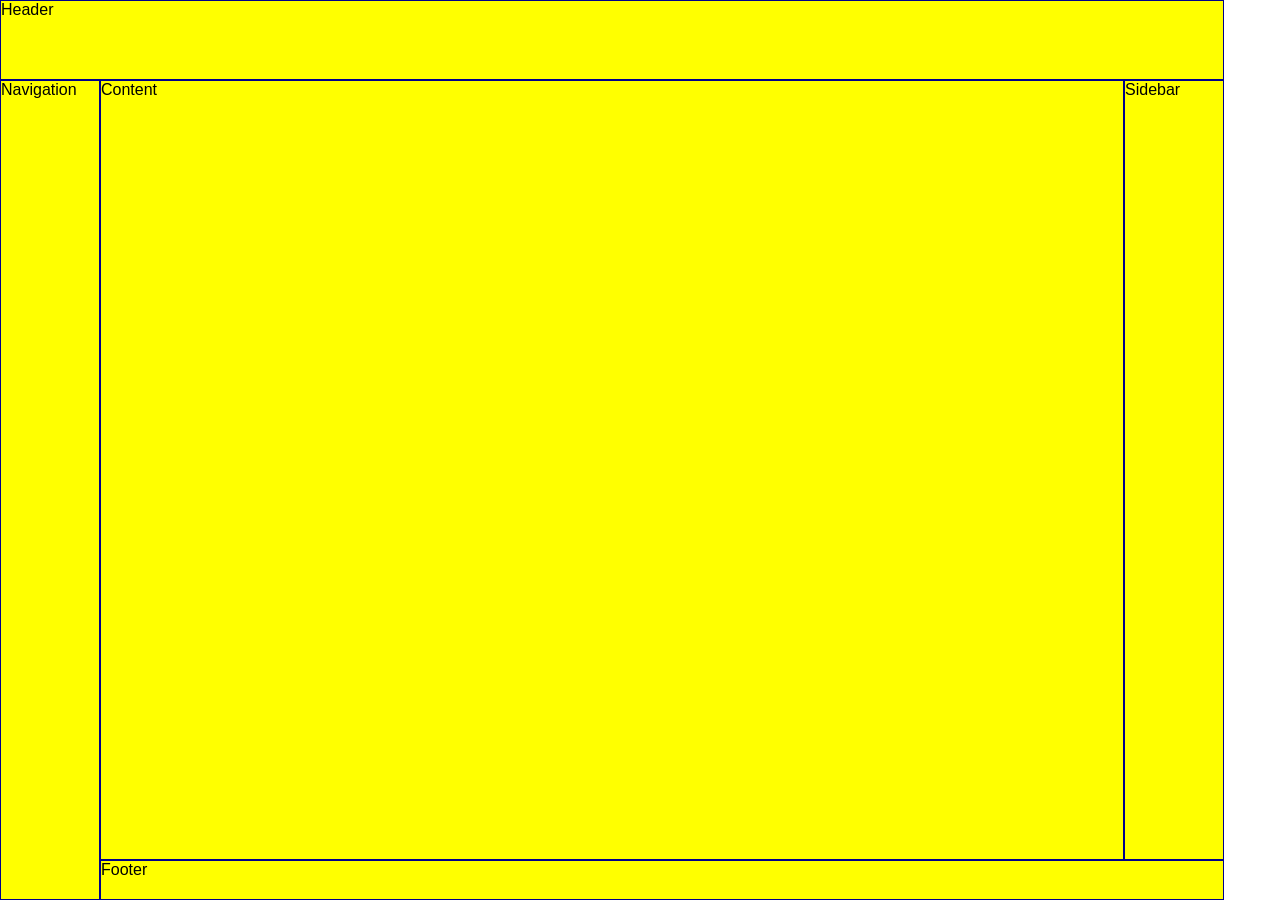
<file: CSS_Grid_Area/index.html>
<!DOCTYPE html>
<html lang="en">
<head>
    <meta charset="UTF-8">
    <meta name="viewport" content="width=device-width, initial-scale=1.0">
    <title>Document</title>
    <link rel="stylesheet" href="style.css">
</head>
<body>
    <header>Header</header>
    <main>Content</main>
    <nav>Navigation</nav>
    <aside>Sidebar</aside>
    <footer>Footer</footer>
</body>
</html>
</file>
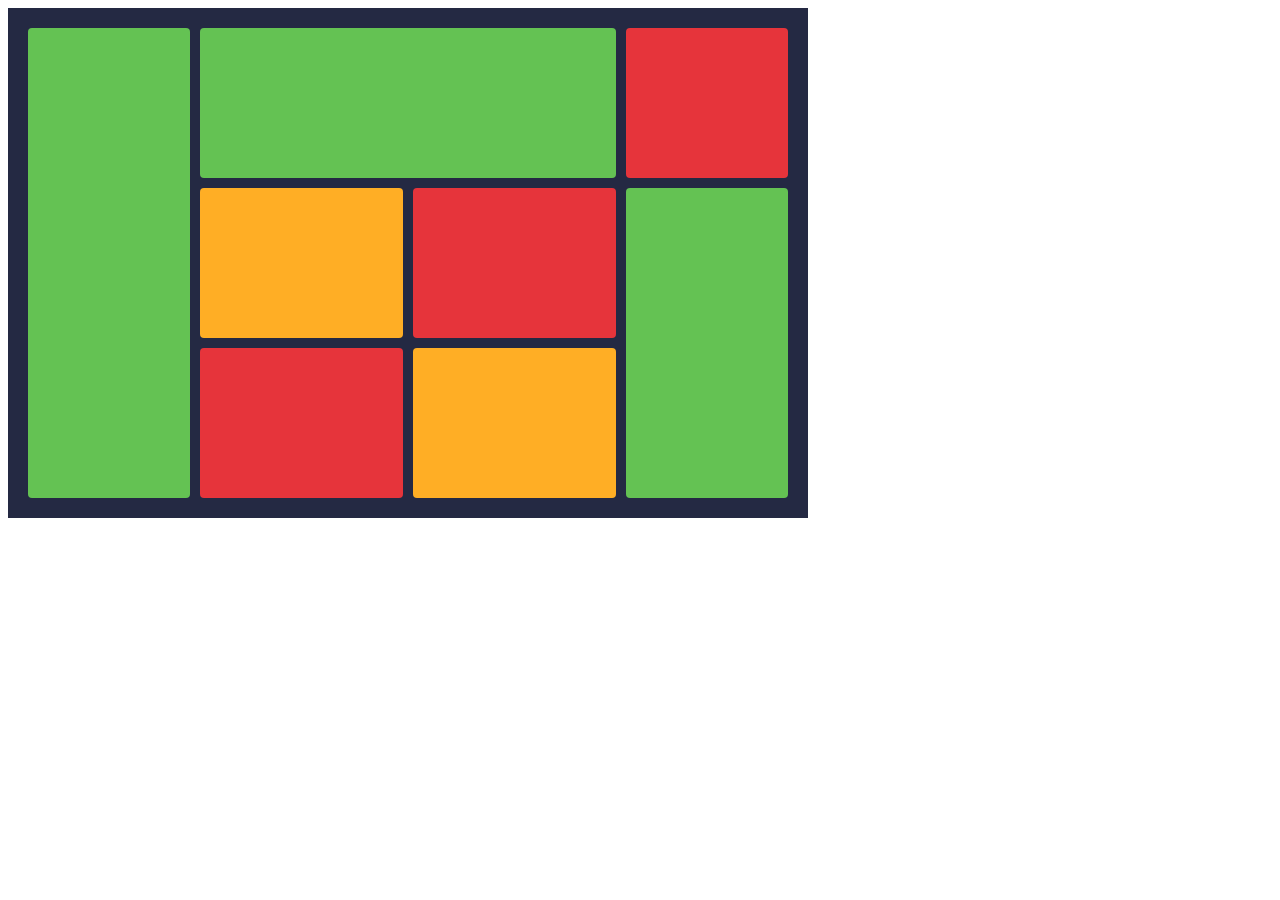
<file: CSS_Grid/grid.html>
<!DOCTYPE html>
<html lang="en">

<head>
    <meta charset="UTF-8">
    <title>CSS Grid Layout</title>
    <link rel="stylesheet" href="style.css">
</head>

<body>
    <div class="grid-container">
        <div class="item green-tall-left"></div>
        <div class="item green-wide-top"></div>
        <div class="item red-top-right"></div>
        <div class="item orange-middle-left"></div>
        <div class="item red-middle-right"></div>
        <div class="item green-tall-right"></div>
        <div class="item red-bottom-left"></div>
        <div class="item orange-bottom-right"></div>
    </div>

</body>

</html>
</file>
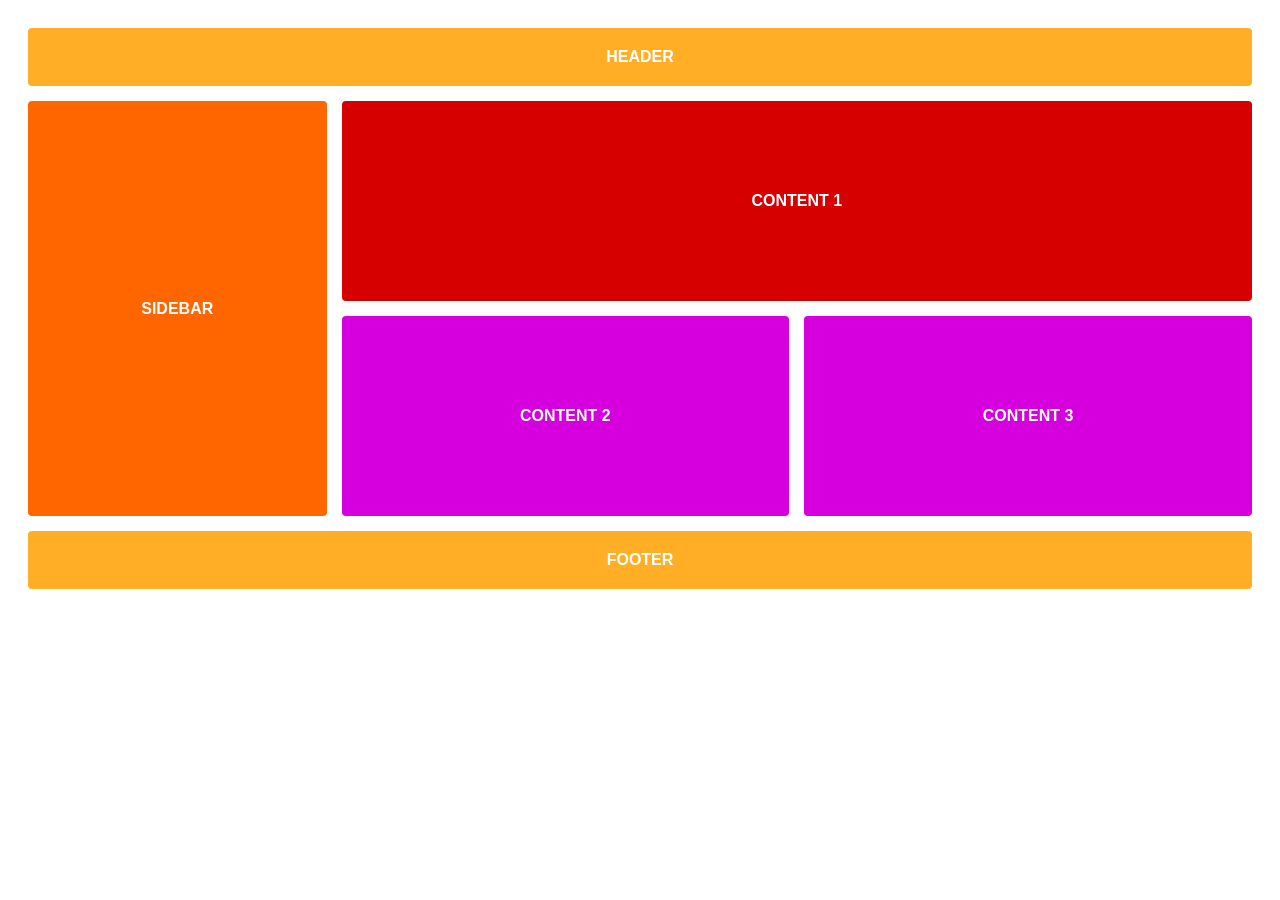
<file: CSS_Grid_layout/i/grid.html>
<!DOCTYPE html>
<html lang="en">

<head>
    <meta charset="UTF-8">
    <title>CSS Grid Layout</title>
    <link rel="stylesheet" href="style.css">
</head>

<body>
    <div class="grid-container">
        <header class="item header">HEADER</header>
        <aside class="item sidebar">SIDEBAR</aside>
        <main class="item content-1">CONTENT 1</main>
        <section class="item content-2">CONTENT 2</section>
        <section class="item content-3">CONTENT 3</section>
        <footer class="item footer">FOOTER</footer>
    </div>

</body>

</html>
</file>
<file: CSS_Grid_Area/style.css>
* {
    margin: 0;
    padding: 0;
    box-sizing: border-box;
    font-family: gilroy, sans-serif;
}


html,
body {
    width: 100vw;
    height: 100vh;
    display: grid;
    grid-template-columns: 100px 80% 100px;
    grid-template-rows: 80px 1fr 40px;
    grid-template-areas:
       'header1 header1 header1'
       'nav content sidebar'
       'nav footer footer';
}

header,
aside,
main,
footer,
nav {
    background-color: yellow;
    color: black;
    border: darkblue 1px solid;
}

header {
    grid-area: header1;
}
aside {
    grid-area: sidebar;
}
main {
    grid-area: content;
}
footer {
    grid-area: footer;
}
nav {
    grid-area: nav;
}
</file>
<file: CSS_Grid/style.css>
.grid-container {
    display: grid;
    grid-template-columns: 1.2fr 1.5fr 1.5fr 1.2fr;
    grid-template-rows: repeat(3, 150px);
    gap: 10px;
    background-color: #242943;
    padding: 20px;
    width: 100%;
    max-width: 800px;
    box-sizing: border-box;
}


.item {
    border-radius: 4px;
}


.green-tall-left,
.green-wide-top,
.green-tall-right {
    background-color: #64C253;
}

.red-top-right,
.red-middle-right,
.red-bottom-left {
    background-color: #E6343B;
}

.orange-middle-left,
.orange-bottom-right {
    background-color: #FFAE25;
}

/* Grid Placement Rules */
.green-tall-left {
    grid-row: 1 / 4;
    grid-column: 1 / 2;
}

.green-wide-top {
    grid-row: 1 / 2;
    grid-column: 2 / 4;
}

.red-top-right {
    grid-row: 1 / 2;
    grid-column: 4 / 5;
}

.orange-middle-left {
    grid-row: 2 / 3;
    grid-column: 2 / 3;
}

.red-middle-right {
    grid-row: 2 / 3;
    grid-column: 3 / 4;
}

.green-tall-right {
    grid-row: 2 / 4;
    grid-column: 4 / 5;
}

.red-bottom-left {
    grid-row: 3 / 4;
    grid-column: 2 / 3;
}

.orange-bottom-right {
    grid-row: 3 / 4;
    grid-column: 3 / 4;
}
</file>
<file: CSS_Grid_layout/i/style.css>
.grid-container {
    display: grid;

    grid-template-columns: 1fr 1.5fr 1.5fr;

    grid-template-rows: auto 200px 200px auto;
    gap: 15px;
    padding: 20px;
    background-color: #ffffff;
    font-family: sans-serif;
}


.item {
    display: flex;
    align-items: center;
    justify-content: center;
    color: white;
    font-weight: bold;
    border-radius: 4px;
    padding: 20px;
}


.header,
.footer {
    background-color: #FFAE25;
}

.sidebar {
    background-color: #FF6600;
}

.content-1 {
    background-color: #D60000;
}

.content-2,
.content-3 {
    background-color: #D600DF;
}


.header {
    grid-row: 1/ 2;
    grid-column: 1 / 4;
}

.sidebar {
    grid-row: 2 / 4;
    grid-column: 1 / 2;
}

.content-1 {
    grid-row: 2 / 3;
    grid-column: 2 / 4;
}

.content-2 {
    grid-row: 3 / 4;
    grid-column: 2 / 3;
}

.content-3 {
    grid-row: 3 / 4;
    grid-column: 3 / 4;
}

.footer {
    grid-row: 4 / 5;
    grid-column: 1 / 4;
}
</file>
